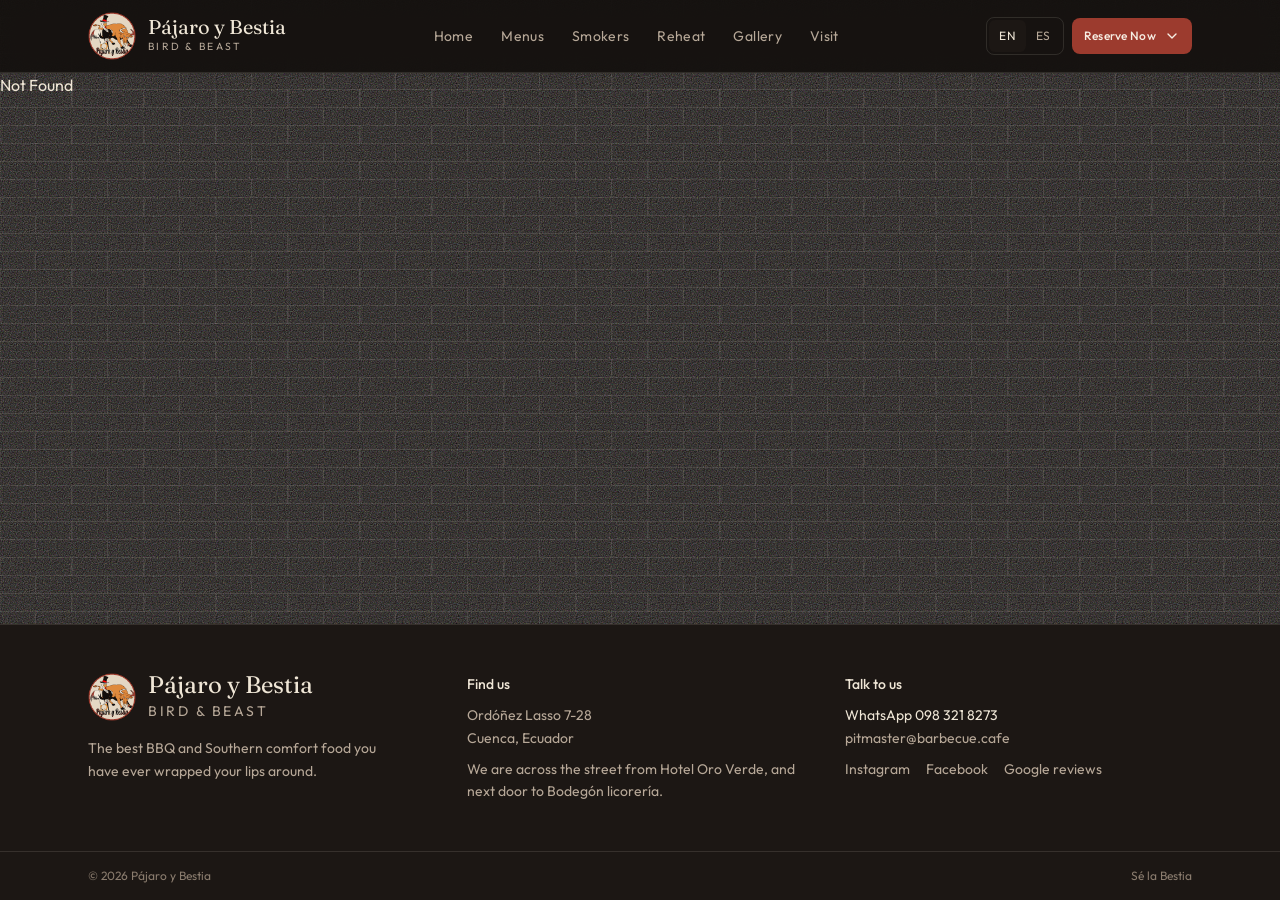
<file: index.html>
<!DOCTYPE html><html lang="en" class="antialiased"><head><meta name="twitter:card" content="summary_large_image"><meta property="og:title" content="Pájaro y Bestia"><meta charSet="utf-8"/><meta name="viewport" content="width=device-width, initial-scale=1"/><link rel="preload" as="image" href="/images/logo.png"/><link rel="preload" as="image" href="/images/hero.jpg"/><link rel="preload" as="image" href="/images/fried-chicken.jpg"/><link rel="preload" as="image" href="/images/ribs-hero.jpg"/><link rel="stylesheet" href="/assets/styles-Bh5puArx.css" data-precedence="default"/><link rel="stylesheet" href="https://fonts.googleapis.com/css2?family=Fraunces:ital,opsz,wght@0,9..144,500;0,9..144,600;1,9..144,500;1,9..144,600&amp;family=Outfit:wght@400;500;600&amp;display=swap" data-precedence="default"/><title>Pájaro y Bestia</title><meta name="description" content="Pájaro y Bestia — Bird &amp; Beast. Real Deal BBQ and Southern comfort food in Cuenca, Ecuador. Wood-fired smokers from beginning to end."/><meta name="theme-color" content="#120e0c"/><link rel="modulepreload" href="/assets/index-Dg115mgc.js"/><link rel="modulepreload" href="/assets/language-BMijN9sa.js"/><link rel="modulepreload" href="/assets/routes-DcrRpr0c.js"/><link rel="modulepreload" href="/assets/arrow-right-CiWaeZT0.js"/><link rel="modulepreload" href="/assets/imenu-D5EEQiyS.js"/><link rel="icon" type="image/png" href="/favicon.png"/><link rel="manifest" href="/__grok/manifest.webmanifest"/><link rel="apple-touch-icon" href="/__grok/icon-180.png"/><link rel="preconnect" href="https://fonts.googleapis.com"/><link rel="preconnect" href="https://fonts.gstatic.com" crossorigin="anonymous"/><meta name="apple-mobile-web-app-title" content="Pájaro y Bestia"><meta name="apple-mobile-web-app-status-bar-style" content="black"></head><body><div class="flex min-h-dvh flex-col text-fg"><header class="sticky top-0 z-40 border-b border-border bg-bg/88 backdrop-blur-md"><div class="mx-auto flex h-16 max-w-6xl items-center justify-between gap-4 px-4 sm:h-[4.5rem] sm:px-6"><a class="flex items-center gap-3 min-w-0 active" href="/" data-status="active" aria-current="page"><img src="/images/logo.png" alt="" width="320" height="320" decoding="async" class="object-contain size-11 shrink-0 sm:size-12"/><span class="min-w-0"><span class="block font-display text-lg leading-none text-fg sm:text-xl">Pájaro y Bestia</span><span class="mt-0.5 block font-sans text-[0.65rem] uppercase tracking-[0.22em] text-muted">Bird &amp; Beast</span></span></a><nav class="hidden items-center gap-7 md:flex" aria-label="Primary"><a class="text-sm tracking-wide transition-colors text-fg active" href="/" data-status="active" aria-current="page">Home</a><a href="/menu" class="text-sm tracking-wide transition-colors text-muted hover:text-fg">Menus</a><a href="/smokers" class="text-sm tracking-wide transition-colors text-muted hover:text-fg">Smokers</a><a href="/reheat" class="text-sm tracking-wide transition-colors text-muted hover:text-fg">Reheat</a><a href="/gallery" class="text-sm tracking-wide transition-colors text-muted hover:text-fg">Gallery</a><a href="/visit" class="text-sm tracking-wide transition-colors text-muted hover:text-fg">Visit</a></nav><div class="flex items-center gap-2"><div class="flex rounded-sm border border-border p-0.5" role="group" aria-label="Language"><button type="button" aria-pressed="true" aria-label="English" class="h-8 rounded-[calc(var(--radius-sm)-2px)] px-2.5 text-xs tracking-wide bg-surface text-fg">EN</button><button type="button" aria-pressed="false" aria-label="Español" class="h-8 rounded-[calc(var(--radius-sm)-2px)] px-2.5 text-xs tracking-wide text-muted hover:text-fg">ES</button></div><div class="relative"><button class="inline-flex items-center justify-center gap-2 font-medium tracking-wide transition-transform duration-[var(--motion-quick)] ease-[var(--ease-out)] focus-visible:outline-none focus-visible:ring-2 focus-visible:ring-accent/70 focus-visible:ring-offset-2 focus-visible:ring-offset-bg disabled:pointer-events-none disabled:opacity-50 active:scale-[0.98] bg-accent text-accent-fg hover:bg-accent-hover h-9 px-3 text-xs rounded-sm" type="button" aria-expanded="false" aria-haspopup="menu">Reserve Now<svg xmlns="http://www.w3.org/2000/svg" width="24" height="24" viewBox="0 0 24 24" fill="none" stroke="currentColor" stroke-width="2" stroke-linecap="round" stroke-linejoin="round" class="lucide lucide-chevron-down size-4 transition-transform" aria-hidden="true"><path d="m6 9 6 6 6-6"></path></svg></button></div><button type="button" class="inline-flex size-11 items-center justify-center rounded-md border border-rule text-fg md:hidden" aria-expanded="false" aria-label="Open menu"><svg xmlns="http://www.w3.org/2000/svg" width="24" height="24" viewBox="0 0 24 24" fill="none" stroke="currentColor" stroke-width="2" stroke-linecap="round" stroke-linejoin="round" class="lucide lucide-menu size-5" aria-hidden="true"><path d="M4 12h16"></path><path d="M4 18h16"></path><path d="M4 6h16"></path></svg></button></div></div></header><div class="flex-1"><!--$--><main><section class="relative min-h-[92dvh] overflow-hidden"><img src="/images/hero.jpg" alt="Wood-fired smoker glowing at dusk in a Cuenca courtyard" class="absolute inset-0 size-full object-cover"/><div class="absolute inset-0 bg-gradient-to-t from-bg via-bg/55 to-bg/20"></div><div class="relative mx-auto flex min-h-[92dvh] max-w-6xl flex-col justify-end px-4 pb-16 pt-28 sm:px-6 sm:pb-20"><img src="/images/logo.png" alt="" width="320" height="320" decoding="async" class="object-contain mb-6 size-20 drop-shadow-md sm:size-24"/><p class="text-xs uppercase tracking-[0.28em] text-fg/80">Cuenca · Ecuador</p><h1 class="mt-4 max-w-3xl font-display text-[clamp(3rem,10vw,7.5rem)] leading-[0.9] tracking-[-0.03em] text-fg">Pájaro y Bestia</h1><p class="mt-2 font-display italic text-[clamp(1.25rem,3vw,2rem)] text-fg/85">Bird &amp; Beast</p><p class="mt-4 max-w-xl font-display text-[clamp(1.35rem,3.2vw,2.15rem)] leading-tight tracking-[-0.02em] text-mustard">Old School BBQ with New School Thinking</p><p class="mt-6 max-w-xl text-base leading-relaxed text-fg/80 sm:text-lg">The best BBQ and Southern comfort food you have ever wrapped your lips around.</p><div class="mt-8 flex flex-wrap gap-3"><a href="/menu" class="inline-flex items-center justify-center gap-2 font-medium tracking-wide transition-transform duration-[var(--motion-quick)] ease-[var(--ease-out)] focus-visible:outline-none focus-visible:ring-2 focus-visible:ring-accent/70 focus-visible:ring-offset-2 focus-visible:ring-offset-bg disabled:pointer-events-none disabled:opacity-50 active:scale-[0.98] bg-accent text-accent-fg hover:bg-accent-hover h-12 px-6 text-sm rounded-lg">See today&#x27;s menus</a><a href="https://pajaroybestia.com" target="_blank" rel="noreferrer" class="inline-flex items-center justify-center gap-2 font-medium tracking-wide transition-transform duration-[var(--motion-quick)] ease-[var(--ease-out)] focus-visible:outline-none focus-visible:ring-2 focus-visible:ring-accent/70 focus-visible:ring-offset-2 focus-visible:ring-offset-bg disabled:pointer-events-none disabled:opacity-50 active:scale-[0.98] bg-accent text-accent-fg hover:bg-accent-hover h-12 px-6 text-sm rounded-lg">Order online</a><div class="relative"><button class="inline-flex items-center justify-center gap-2 font-medium tracking-wide transition-transform duration-[var(--motion-quick)] ease-[var(--ease-out)] focus-visible:outline-none focus-visible:ring-2 focus-visible:ring-accent/70 focus-visible:ring-offset-2 focus-visible:ring-offset-bg disabled:pointer-events-none disabled:opacity-50 active:scale-[0.98] bg-transparent text-fg border border-border hover:bg-surface h-12 px-6 text-sm rounded-lg" type="button" aria-expanded="false" aria-haspopup="menu">Reserve Now<svg xmlns="http://www.w3.org/2000/svg" width="24" height="24" viewBox="0 0 24 24" fill="none" stroke="currentColor" stroke-width="2" stroke-linecap="round" stroke-linejoin="round" class="lucide lucide-chevron-down size-4 transition-transform" aria-hidden="true"><path d="m6 9 6 6 6-6"></path></svg></button></div></div></div></section><section class="border-y border-border bg-surface"><div class="mx-auto grid max-w-6xl gap-8 px-4 py-10 sm:px-6 md:grid-cols-[1.1fr_0.9fr] md:items-center"><div><p class="text-xs uppercase tracking-[0.22em] text-mustard">The pit</p><h2 class="mt-3 font-display text-3xl leading-tight sm:text-4xl">REAL DEAL BBQ</h2><p class="mt-4 max-w-xl text-base leading-relaxed text-muted">Leroy (aka El Jefe) is an award-winning pitmaster from the USA. He has decided to put those finely honed skills on display in Cuenca, and let you be the judge.</p><p class="mt-3 max-w-xl text-base leading-relaxed text-muted">Serving REAL DEAL BBQ — cooked on a wood-fired smoker from beginning to end. We will rock your world — and now almost 5 years deep into smoking the competition.</p></div><a href="https://gringopost.com/best-of/" target="_blank" rel="noreferrer" class="rounded-xl border border-border bg-elevated p-6"><p class="text-xs uppercase tracking-[0.22em] text-subtle">Best of GringoPost</p><p class="mt-3 font-display text-2xl text-fg">Best BBQ</p><p class="mt-2 font-display text-xl text-mustard">2023 · 2025 · 2026</p><p class="mt-2 text-sm text-muted">Voted by GringoPost readers</p></a></div></section><section class="mx-auto max-w-6xl px-4 py-16 sm:px-6"><p class="text-xs uppercase tracking-[0.22em] text-mustard">Google reviews</p><h2 class="mt-3 font-display text-4xl sm:text-5xl">What they say</h2><p class="mt-3 max-w-xl text-muted">Selected 4- and 5-star reviews from Google. We do not show lower ratings here. The listing is 4.6 from about 94 reviews — read all of them on Google.</p><div class="mt-10 grid gap-4 md:grid-cols-2"><a href="https://g.page/r/CRFXgozfvfsGEBM" target="_blank" rel="noreferrer" class="rounded-xl border border-border bg-surface p-6 hover:border-mustard/50"><p class="font-display text-xl leading-snug text-fg">“<!-- -->I’m telling you!!! If you are an expat from the south you will absolutely be in heaven here! It was delicious, all of it.<!-- -->”</p><p class="mt-4 text-xs uppercase tracking-[0.16em] text-mustard">Shabby G</p><p class="mt-1 text-xs text-subtle">Google · <!-- -->5<!-- --> ★</p></a><a href="https://g.page/r/CRFXgozfvfsGEBM" target="_blank" rel="noreferrer" class="rounded-xl border border-border bg-surface p-6 hover:border-mustard/50"><p class="font-display text-xl leading-snug text-fg">“<!-- -->Wow the BBQ is amazing! Highly recommended. Haven’t had brisket like this in years.<!-- -->”</p><p class="mt-4 text-xs uppercase tracking-[0.16em] text-mustard">Jonathan M</p><p class="mt-1 text-xs text-subtle">Google · <!-- -->5<!-- --> ★</p></a><a href="https://g.page/r/CRFXgozfvfsGEBM" target="_blank" rel="noreferrer" class="rounded-xl border border-border bg-surface p-6 hover:border-mustard/50"><p class="font-display text-xl leading-snug text-fg">“<!-- -->We went on a special night, pre-reserved prime rib dinner. Excellent and a veritable tsunami of food, be prepared for a take home box.<!-- -->”</p><p class="mt-4 text-xs uppercase tracking-[0.16em] text-mustard">Mark B</p><p class="mt-1 text-xs text-subtle">Google · <!-- -->5<!-- --> ★</p></a><a href="https://g.page/r/CRFXgozfvfsGEBM" target="_blank" rel="noreferrer" class="rounded-xl border border-border bg-surface p-6 hover:border-mustard/50"><p class="font-display text-xl leading-snug text-fg">“<!-- -->The ribs are fantastic, all meat and no fat. Leroy has multiple smokers on site. And you have to try his mac and cheese!<!-- -->”</p><p class="mt-4 text-xs uppercase tracking-[0.16em] text-mustard">Douglas G</p><p class="mt-1 text-xs text-subtle">Google · <!-- -->5<!-- --> ★</p></a></div><div class="mt-8 flex flex-wrap gap-3"><a href="https://g.page/r/CRFXgozfvfsGEBM" target="_blank" rel="noreferrer" class="inline-flex items-center justify-center gap-2 font-medium tracking-wide transition-transform duration-[var(--motion-quick)] ease-[var(--ease-out)] focus-visible:outline-none focus-visible:ring-2 focus-visible:ring-accent/70 focus-visible:ring-offset-2 focus-visible:ring-offset-bg disabled:pointer-events-none disabled:opacity-50 active:scale-[0.98] bg-accent text-accent-fg hover:bg-accent-hover h-11 px-5 text-sm rounded-md">Read on Google</a><a href="https://g.page/r/CRFXgozfvfsGEBM/review" target="_blank" rel="noreferrer" class="inline-flex items-center justify-center gap-2 font-medium tracking-wide transition-transform duration-[var(--motion-quick)] ease-[var(--ease-out)] focus-visible:outline-none focus-visible:ring-2 focus-visible:ring-accent/70 focus-visible:ring-offset-2 focus-visible:ring-offset-bg disabled:pointer-events-none disabled:opacity-50 active:scale-[0.98] bg-transparent text-fg border border-border hover:bg-surface h-11 px-5 text-sm rounded-md">Leave a review</a></div></section><section class="mx-auto max-w-6xl px-4 py-16 sm:px-6"><p class="text-xs uppercase tracking-[0.22em] text-mustard">Featured</p><h2 class="mt-3 font-display text-4xl sm:text-5xl">House Specialties</h2><p class="mt-3 max-w-xl text-muted">Foods that we are especially proud of. Nothing finer.</p><ul class="mt-8 divide-y divide-border border-y border-border"><li><a href="/menu?board=featured#item-pastrami" class="group flex items-center justify-between gap-4 py-5 text-fg hover:text-mustard"><span class="font-display text-2xl sm:text-3xl">Pastrami</span><svg xmlns="http://www.w3.org/2000/svg" width="24" height="24" viewBox="0 0 24 24" fill="none" stroke="currentColor" stroke-width="2" stroke-linecap="round" stroke-linejoin="round" class="lucide lucide-arrow-right size-5 shrink-0 text-muted transition-transform group-hover:translate-x-0.5 group-hover:text-mustard" aria-hidden="true"><path d="M5 12h14"></path><path d="m12 5 7 7-7 7"></path></svg></a></li><li><a href="/menu?board=featured#item-pork-pastrami" class="group flex items-center justify-between gap-4 py-5 text-fg hover:text-mustard"><span class="font-display text-2xl sm:text-3xl">Pork Pastrami</span><svg xmlns="http://www.w3.org/2000/svg" width="24" height="24" viewBox="0 0 24 24" fill="none" stroke="currentColor" stroke-width="2" stroke-linecap="round" stroke-linejoin="round" class="lucide lucide-arrow-right size-5 shrink-0 text-muted transition-transform group-hover:translate-x-0.5 group-hover:text-mustard" aria-hidden="true"><path d="M5 12h14"></path><path d="m12 5 7 7-7 7"></path></svg></a></li><li><a href="/menu?board=featured#item-house-made-sausages" class="group flex items-center justify-between gap-4 py-5 text-fg hover:text-mustard"><span class="font-display text-2xl sm:text-3xl">House-made Sausages</span><svg xmlns="http://www.w3.org/2000/svg" width="24" height="24" viewBox="0 0 24 24" fill="none" stroke="currentColor" stroke-width="2" stroke-linecap="round" stroke-linejoin="round" class="lucide lucide-arrow-right size-5 shrink-0 text-muted transition-transform group-hover:translate-x-0.5 group-hover:text-mustard" aria-hidden="true"><path d="M5 12h14"></path><path d="m12 5 7 7-7 7"></path></svg></a></li><li><a href="/menu?board=featured#item-house-made-sauerkraut" class="group flex items-center justify-between gap-4 py-5 text-fg hover:text-mustard"><span class="font-display text-2xl sm:text-3xl">House-made Sauerkraut</span><svg xmlns="http://www.w3.org/2000/svg" width="24" height="24" viewBox="0 0 24 24" fill="none" stroke="currentColor" stroke-width="2" stroke-linecap="round" stroke-linejoin="round" class="lucide lucide-arrow-right size-5 shrink-0 text-muted transition-transform group-hover:translate-x-0.5 group-hover:text-mustard" aria-hidden="true"><path d="M5 12h14"></path><path d="m12 5 7 7-7 7"></path></svg></a></li></ul><p class="mt-6"><a href="/reheat" class="text-sm text-muted hover:text-fg">How to reheat what you take home</a></p></section><section class="mx-auto grid max-w-6xl gap-10 px-4 py-16 sm:px-6 lg:grid-cols-2 lg:items-center"><img src="/images/fried-chicken.jpg" alt="Winner Winner Chicken Dinner with biscuit, beans, and sides" class="block h-auto w-full rounded-xl"/><div><p class="text-xs uppercase tracking-[0.22em] text-mustard">Domingo</p><h2 class="mt-3 font-display text-4xl leading-tight sm:text-5xl">Winner Winner Chicken Dinner</h2><p class="mt-3 text-sm uppercase tracking-[0.18em] text-mustard">Now featuring Southern Fried Chicken</p><p class="mt-3 font-display italic text-xl text-fg/90">Open 9:00 – 3:00. Breakfast first, Winner Winner Chicken Dinner from 11:00</p><p class="mt-4 text-base leading-relaxed text-muted">The newest social event in Cuenca. Like going to Grandma&#x27;s house after church on Sundays.</p><a href="/menu?board=sunday" class="inline-flex items-center justify-center gap-2 font-medium tracking-wide transition-transform duration-[var(--motion-quick)] ease-[var(--ease-out)] focus-visible:outline-none focus-visible:ring-2 focus-visible:ring-accent/70 focus-visible:ring-offset-2 focus-visible:ring-offset-bg disabled:pointer-events-none disabled:opacity-50 active:scale-[0.98] bg-accent text-accent-fg hover:bg-accent-hover h-11 px-5 text-sm rounded-md mt-6">Sunday board<svg xmlns="http://www.w3.org/2000/svg" width="24" height="24" viewBox="0 0 24 24" fill="none" stroke="currentColor" stroke-width="2" stroke-linecap="round" stroke-linejoin="round" class="lucide lucide-arrow-right size-4" aria-hidden="true"><path d="M5 12h14"></path><path d="m12 5 7 7-7 7"></path></svg></a></div></section><section class="bg-surface"><div class="mx-auto max-w-6xl px-4 py-16 sm:px-6"><p class="text-xs uppercase tracking-[0.22em] text-mustard">The pits</p><h2 class="mt-3 max-w-3xl font-display text-4xl leading-tight sm:text-5xl">Want to meet our smokers, Cheech &amp; Chong?</h2><p class="mt-4 max-w-xl text-muted">Cooked in wood-fired smokers from beginning to end</p><a href="/smokers" class="inline-flex items-center justify-center gap-2 font-medium tracking-wide transition-transform duration-[var(--motion-quick)] ease-[var(--ease-out)] focus-visible:outline-none focus-visible:ring-2 focus-visible:ring-accent/70 focus-visible:ring-offset-2 focus-visible:ring-offset-bg disabled:pointer-events-none disabled:opacity-50 active:scale-[0.98] bg-accent text-accent-fg hover:bg-accent-hover h-11 px-5 text-sm rounded-md mt-8">Yes — take me to the pits<svg xmlns="http://www.w3.org/2000/svg" width="24" height="24" viewBox="0 0 24 24" fill="none" stroke="currentColor" stroke-width="2" stroke-linecap="round" stroke-linejoin="round" class="lucide lucide-arrow-right size-4" aria-hidden="true"><path d="M5 12h14"></path><path d="m12 5 7 7-7 7"></path></svg></a></div></section><section class="mx-auto max-w-6xl px-4 py-16 sm:px-6"><div><p class="text-xs uppercase tracking-[0.22em] text-mustard">Hours of service</p><h2 class="mt-3 font-display text-4xl">When the pits are lit</h2></div><ol class="mt-10 divide-y divide-border border-y border-border"><li class="grid grid-cols-[minmax(0,1fr)_auto] items-baseline gap-4 py-4 sm:grid-cols-[8.5rem_7.5rem_1fr]"><a href="/menu?board=weekday" class="font-display text-xl text-fg hover:text-mustard">Wednesday</a><span class="tabular-nums text-fg">9:00 – 15:00</span><span class="col-span-2 text-sm text-muted sm:col-span-1">Breakfast and lunch specials</span></li><li class="grid grid-cols-[minmax(0,1fr)_auto] items-baseline gap-4 py-4 sm:grid-cols-[8.5rem_7.5rem_1fr]"><a href="/menu?board=weekday" class="font-display text-xl text-fg hover:text-mustard">Thursday</a><span class="tabular-nums text-fg">9:00 – 15:00</span><span class="col-span-2 text-sm text-muted sm:col-span-1">Breakfast and lunch specials</span></li><li class="grid grid-cols-[minmax(0,1fr)_auto] items-baseline gap-4 py-4 sm:grid-cols-[8.5rem_7.5rem_1fr]"><a href="/menu?board=bbq" class="font-display text-xl text-fg hover:text-mustard">Friday</a><span class="tabular-nums text-fg">9:00 – 20:00</span><span class="col-span-2 text-sm text-muted sm:col-span-1">Breakfast, BBQ and more</span></li><li class="grid grid-cols-[minmax(0,1fr)_auto] items-baseline gap-4 py-4 sm:grid-cols-[8.5rem_7.5rem_1fr]"><a href="/menu?board=bbq" class="font-display text-xl text-fg hover:text-mustard">Saturday</a><span class="tabular-nums text-fg">9:00 – 20:00</span><span class="col-span-2 text-sm text-muted sm:col-span-1">Breakfast, BBQ and more</span></li><li class="grid grid-cols-[minmax(0,1fr)_auto] items-baseline gap-4 py-4 sm:grid-cols-[8.5rem_7.5rem_1fr]"><a href="/menu?board=sunday" class="font-display text-xl text-fg hover:text-mustard">Sunday</a><span class="tabular-nums text-fg">9:00 – 15:00</span><span class="col-span-2 text-sm text-muted sm:col-span-1">Breakfast from 9:00, chicken dinner from 11:00</span></li><li class="grid grid-cols-[minmax(0,1fr)_auto] items-baseline gap-4 py-4 sm:grid-cols-[8.5rem_7.5rem_1fr]"><span class="font-display text-xl">Monday</span><span class="text-subtle">Closed</span><span class="col-span-2 text-sm text-muted sm:col-span-1"></span></li><li class="grid grid-cols-[minmax(0,1fr)_auto] items-baseline gap-4 py-4 sm:grid-cols-[8.5rem_7.5rem_1fr]"><span class="font-display text-xl">Tuesday</span><span class="text-subtle">Closed</span><span class="col-span-2 text-sm text-muted sm:col-span-1"></span></li></ol><p class="mt-8 max-w-2xl text-sm leading-relaxed text-mustard">Real wood-fired BBQ takes all day to smoke, and when it’s gone, it’s gone. Beat the heartbreak — reserve your table early.</p></section><section class="relative overflow-hidden"><img src="/images/ribs-hero.jpg" alt="Dry-rubbed spareribs" class="absolute inset-0 size-full object-cover"/><div class="absolute inset-0 bg-bg/75"></div><div class="relative mx-auto max-w-6xl px-4 py-20 sm:px-6"><h2 class="max-w-xl font-display text-4xl sm:text-5xl">Ordóñez Lasso 7-28</h2><p class="mt-2 text-lg text-fg/80">Cuenca, Ecuador</p><p class="mt-3 max-w-md text-muted">We are across the street from Hotel Oro Verde, and next door to Bodegón licorería.</p><div class="mt-8 flex flex-wrap gap-3"><a href="/visit" class="inline-flex items-center justify-center gap-2 font-medium tracking-wide transition-transform duration-[var(--motion-quick)] ease-[var(--ease-out)] focus-visible:outline-none focus-visible:ring-2 focus-visible:ring-accent/70 focus-visible:ring-offset-2 focus-visible:ring-offset-bg disabled:pointer-events-none disabled:opacity-50 active:scale-[0.98] bg-accent text-accent-fg hover:bg-accent-hover h-11 px-5 text-sm rounded-md">Plan your visit</a><a href="https://maps.google.com/?q=Ordóñez+Lasso+7-28+Cuenca+Ecuador" target="_blank" rel="noreferrer" class="inline-flex items-center justify-center gap-2 font-medium tracking-wide transition-transform duration-[var(--motion-quick)] ease-[var(--ease-out)] focus-visible:outline-none focus-visible:ring-2 focus-visible:ring-accent/70 focus-visible:ring-offset-2 focus-visible:ring-offset-bg disabled:pointer-events-none disabled:opacity-50 active:scale-[0.98] bg-transparent text-fg border border-border hover:bg-surface h-11 px-5 text-sm rounded-md">Open map</a><a href="https://g.page/r/CRFXgozfvfsGEBM/review" target="_blank" rel="noreferrer" class="inline-flex items-center justify-center gap-2 font-medium tracking-wide transition-transform duration-[var(--motion-quick)] ease-[var(--ease-out)] focus-visible:outline-none focus-visible:ring-2 focus-visible:ring-accent/70 focus-visible:ring-offset-2 focus-visible:ring-offset-bg disabled:pointer-events-none disabled:opacity-50 active:scale-[0.98] bg-transparent text-fg border border-border hover:bg-surface h-11 px-5 text-sm rounded-md">Google reviews</a></div></div></section></main><!--/$--></div><footer class="border-t border-border bg-surface"><div class="mx-auto grid max-w-6xl gap-8 px-4 py-12 sm:px-6 md:grid-cols-3"><div><div class="flex items-center gap-3"><img src="/images/logo.png" alt="" width="320" height="320" decoding="async" class="object-contain size-12 shrink-0"/><div><p class="font-display text-2xl leading-none text-fg">Pájaro y Bestia</p><p class="mt-1 text-sm uppercase tracking-[0.18em] text-muted">Bird &amp; Beast</p></div></div><p class="mt-4 max-w-xs text-sm leading-relaxed text-muted">The best BBQ and Southern comfort food you have ever wrapped your lips around.</p></div><div class="text-sm leading-relaxed text-muted"><p class="font-medium text-fg">Find us</p><p class="mt-2">Ordóñez Lasso 7-28</p><p>Cuenca, Ecuador</p><p class="mt-2">We are across the street from Hotel Oro Verde, and next door to Bodegón licorería.</p></div><div class="text-sm leading-relaxed text-muted"><p class="font-medium text-fg">Talk to us</p><p class="mt-2"><a class="text-fg hover:underline" href="https://wa.me/593983218273" target="_blank" rel="noreferrer">WhatsApp <!-- -->098 321 8273</a></p><p><a class="hover:text-fg" href="mailto:pitmaster@barbecue.cafe">pitmaster@barbecue.cafe</a></p><p class="mt-2 flex flex-wrap gap-4"><a class="hover:text-fg" href="https://www.instagram.com/pajaro.y.bestia" target="_blank" rel="noreferrer">Instagram</a><a class="hover:text-fg" href="https://www.facebook.com/BirdAndBeastBBQ/" target="_blank" rel="noreferrer">Facebook</a><a class="hover:text-fg" href="https://g.page/r/CRFXgozfvfsGEBM/review" target="_blank" rel="noreferrer">Google reviews</a></p></div></div><div class="border-t border-border"><div class="mx-auto flex max-w-6xl flex-wrap items-center justify-between gap-2 px-4 py-4 text-xs text-subtle sm:px-6"><p>© 2026 <!-- -->Pájaro y Bestia</p><p>Sé la Bestia</p></div></div></footer></div><script class="$tsr" id="$tsr-stream-barrier">(self.$R=self.$R||{})["tsr"]=[];self.$_TSR={h(){this.hydrated=!0,this.c()},e(){this.streamEnded=!0,this.c()},c(){this.hydrated&&this.streamEnded&&(delete self.$_TSR,delete self.$R.tsr)},p(e){this.initialized?e():this.buffer.push(e)},buffer:[]};$_TSR.router=($R=>$R[0]={manifest:$R[1]={routes:$R[2]={__root__:$R[3]={preloads:$R[4]=["/assets/index-Dg115mgc.js","/assets/language-BMijN9sa.js"],scripts:$R[5]=[$R[6]={attrs:$R[7]={type:"module",async:!0,src:"/assets/index-Dg115mgc.js"}}]},"/":$R[8]={preloads:$R[9]=["/assets/routes-DcrRpr0c.js","/assets/arrow-right-CiWaeZT0.js","/assets/imenu-D5EEQiyS.js"]}}},matches:$R[10]=[$R[11]={i:"__root__ ",u:1789679874906,s:"success",ssr:!0},$R[12]={i:"  ",u:1789679874906,s:"success",ssr:!0}]})($R["tsr"]);$_TSR.e();document.currentScript.remove()</script><script type="module" async="" src="/assets/index-Dg115mgc.js"></script></body></html>
</file>
